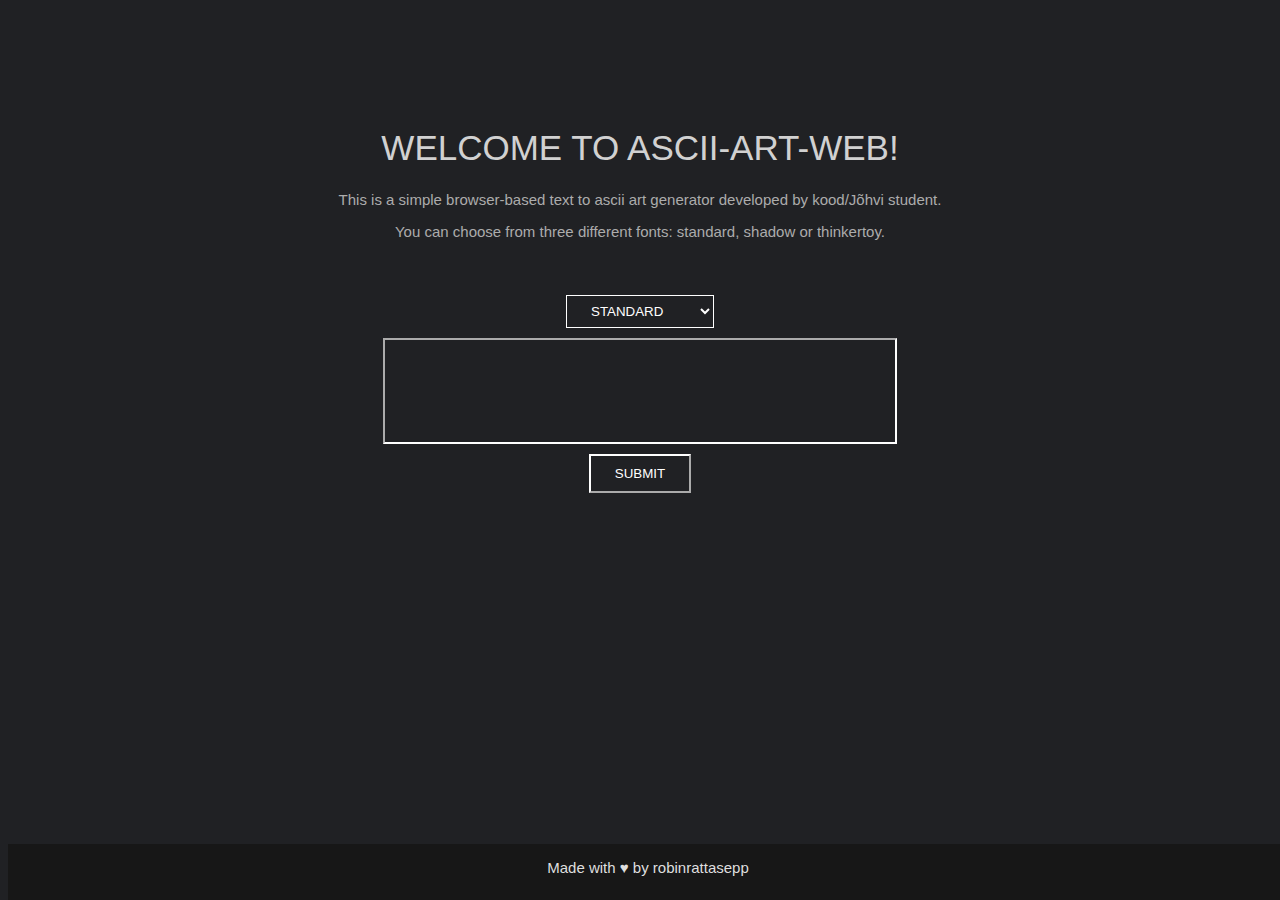
<file: ascii-art-web-stylize/static/index.html>
<!DOCTYPE html>
<html>
    <head>
        <title>Ascii-Art Generator</title>
        <link rel="stylesheet" type="text/css" href="css/style.css">
    </head>
    <body>
        <header>
        <h1>welcome to ascii-art-web!</h1>
            <p>This is a simple browser-based text to ascii art generator developed by kood/Jõhvi student. </p>
            <p>You can choose from three different fonts: standard, shadow or thinkertoy.</p>
        </header>
        <div>    
         <form method="POST" action="/ascii-art"> 
              <select name="fonts" id="fontsCSS">
                <option value="1">standard</option>
                <option value="2">shadow</option>
                <option value="3">thinkertoy</option>
              </select>
            <div id="inputCssDiv">
                <input name="name" id="inputCss" type="text" value="" />
            </div>
                <input type="submit" id="button" value="submit" />
          </form>
        </div>
    
        <!-- Footer -->
        <footer id="footer">
            <p>Made with ♥ by robinrattasepp</p>
        </footer>
        
    </body>    
</html>
</file>
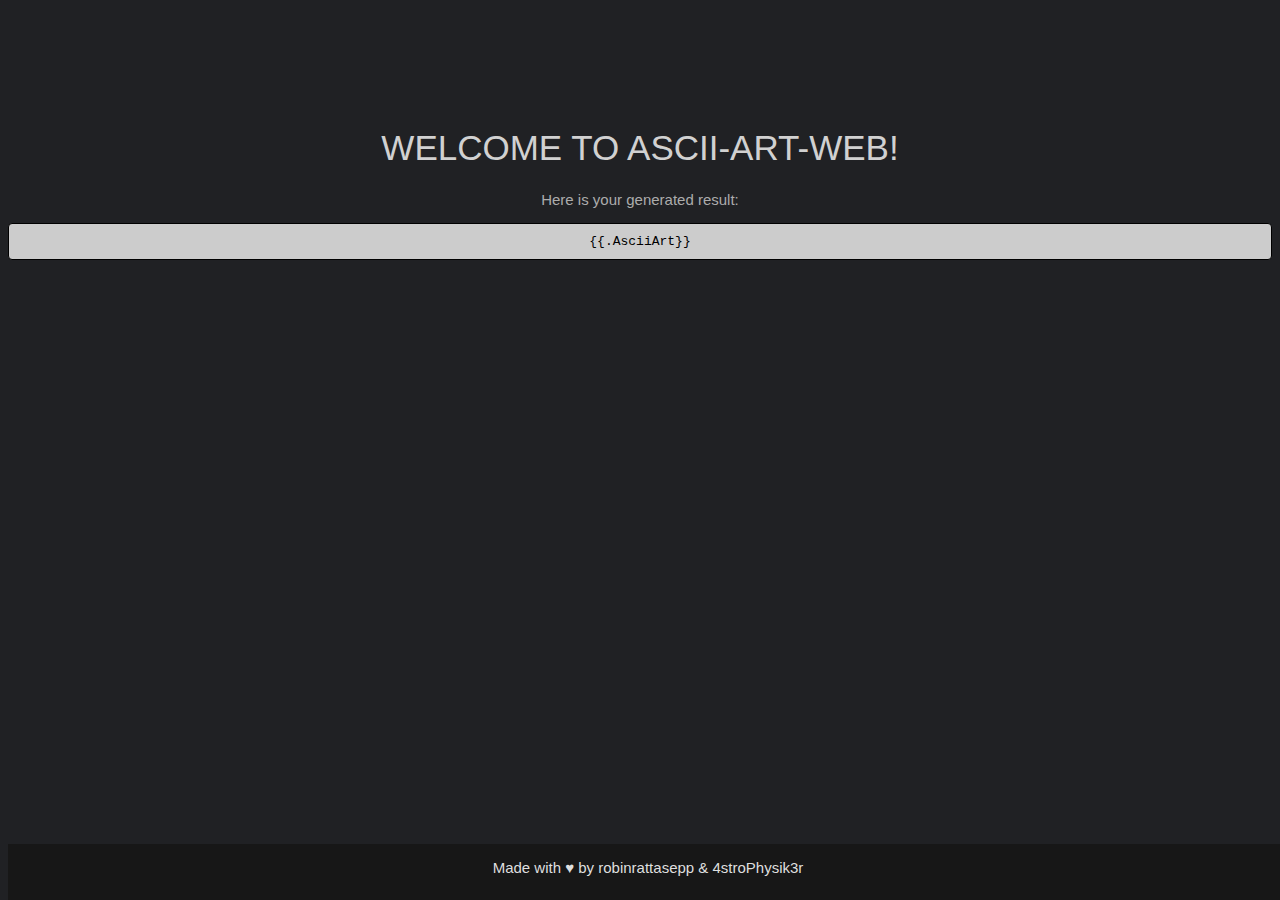
<file: ascii-art-web-stylize/static/ascii-art.html>
<!DOCTYPE html>
<html>
<head>
  <meta charset="UTF-8" />
  <link rel="stylesheet" type="text/css" href="css/style.css">
</head>

<body>
<div>
  <h1>welcome to ascii-art-web!</h1>
   <p>Here is your generated result:</p>
     <pre>{{.AsciiArt}}</pre>
</div>

<!-- Footer -->
  <footer id="footer">
      <p>Made with ♥ by robinrattasepp & 4stroPhysik3r</p>
  </footer>
</body>

</html>
</file>
<file: ascii-art-web-stylize/static/css/style.css>
body {
    background-color:#202124;
    text-align: center;
    font-family: 'Open Sans', sans-serif;
    margin-top: 10%;
    overflow-x: hidden
}
h1 {
    color:#d1d1d1;
    text-transform: uppercase;
    font-weight: 400;
    font-size: 35px;
}
p {
    color:#acacac;
    font-weight: 200;
    font-size: 15px;
}
/* Fonts Dropdown */
#fontsCSS {
    margin-top: 40px;
    margin-bottom: 10px;
    padding: 7px 20px;
    background-color:transparent; 
    text-transform: uppercase;
    color: white;  
    border-color: white;
    cursor: pointer;
}
#fontsCSS:focus {
    background-color: #d5d5d5;
    color: rgb(35, 35, 35);
}
/* User Input */
#inputCss{
    background-color: transparent; 
    width: 40%;
    height: 100px;
    margin: auto;
    color: white;  
    border-color: white;
    cursor: pointer;
    text-align: center;
}
#inputCssDiv {
    margin-bottom: 10px;
}
/* Submit Button*/
#button {
    padding: 10px 24px;
    background-color: transparent; 
    color: white;  
    border-color: white;
    cursor: pointer;
    text-transform: uppercase;
  }
#button:hover {
    background-color: #d5d5d5;
    color: rgb(35, 35, 35);
}

/* Output */
pre {
    background-color: #ccc;
    border: 1px solid;
    border-radius: 4px;	
    padding: 10px;	
    min-width: 40%;
    max-width: 100%;
    text-align: center;
}

/* Footer*/
#footer {
    background-color:#171717;  
    position: absolute;
    bottom: 0;
    width: 100%;
    height: 3.5rem;        
  }
  #footer p { 
    color:#dfdfdf;
  }
</file>
